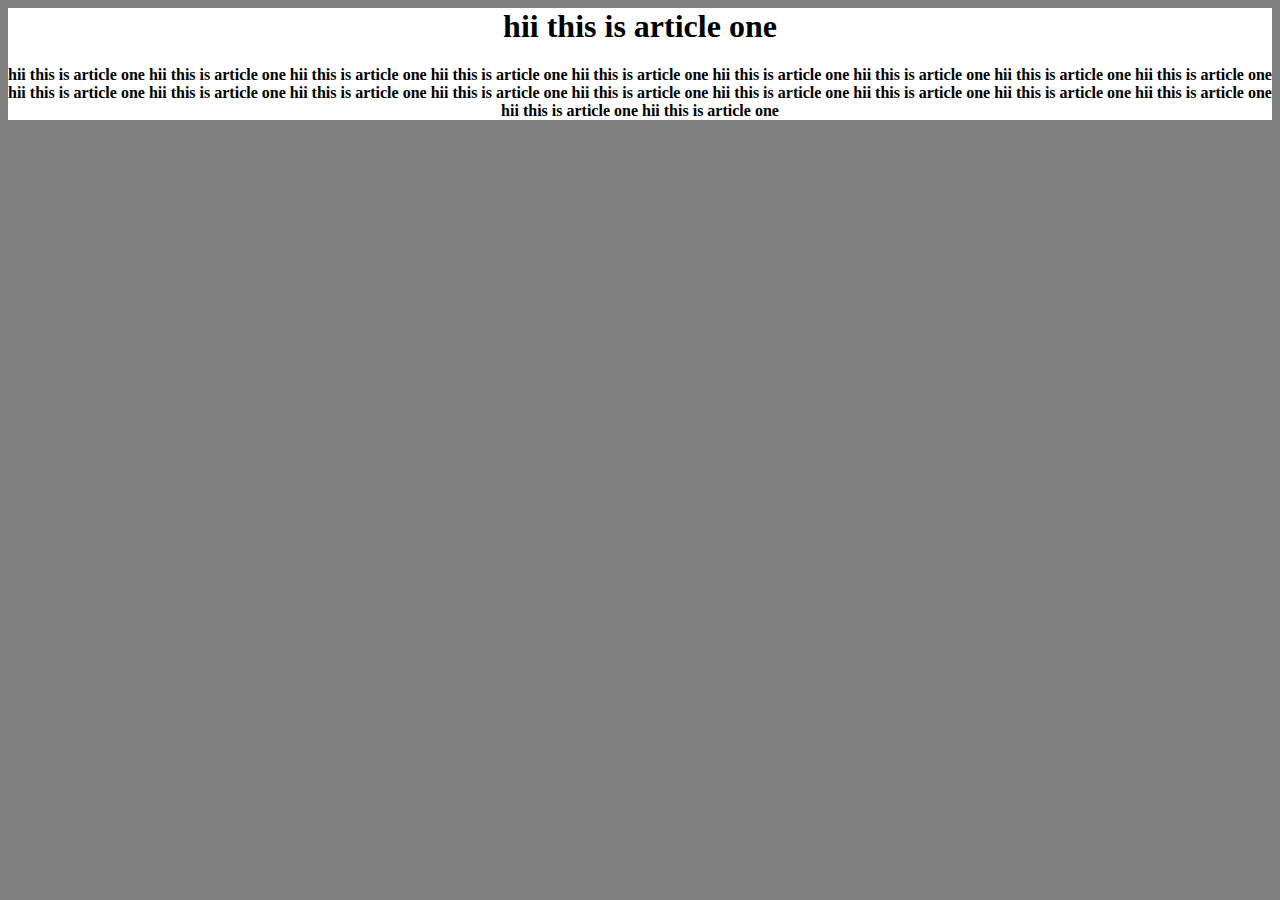
<file: article-one.html>
<html>
<head>
<title>article-one|rangaraju penmetsa</title>

<link rel="stylesheet" href="/style.css" />
<style>
body{
     font-weight:bold;
     background:grey;
}
#container{
margin:0px auto;
backgroound: white;
}

</style>
</head>

<body>
<div id="container">    
        <h1>hii this is article one</h1>
        <p>
        hii this is article one hii this is article one hii this is article one hii this is article one
        
        hii this is article one hii this is article one hii this is article one hii this is article one
        
        hii this is article one hii this is article one hii this is article one hii this is article one
        
        hii this is article one hii this is article one hii this is article one hii this is article one
        
        hii this is article one hii this is article one hii this is article one hii this is article one
        
        </p>
</div>
</body>
</html>
</file>
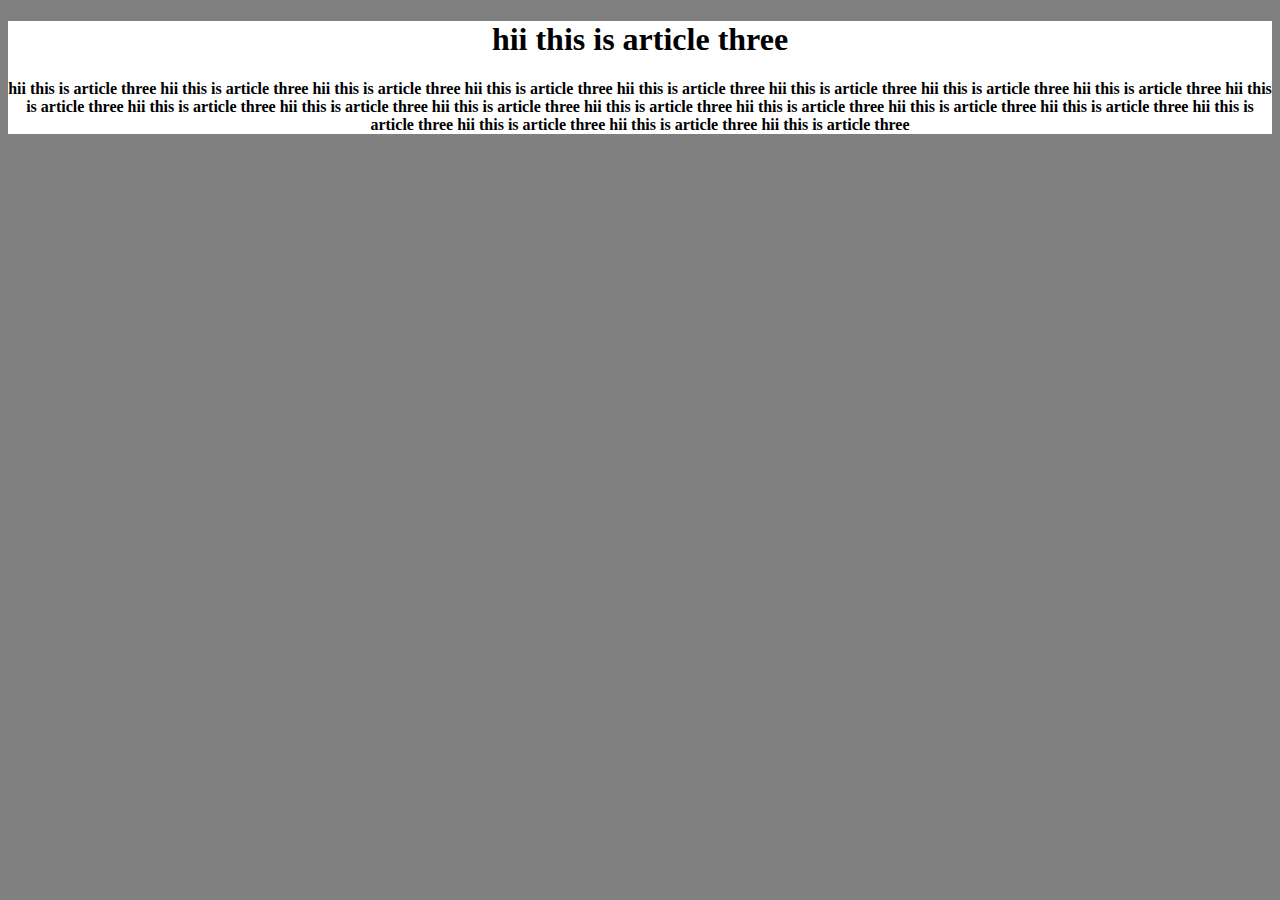
<file: article-three.html>
<!Doctype html>
<head>
<title>article-three|rangaraju penmetsa</title>
<link rel="stylesheet" href="style.css" />
</head>
<body>
    <div id="container">
        <h1>hii this is article three</h1>
        <p>
        hii this is article three hii this is article three  hii this is article three  hii this is article three 
        
        hii this is article three hii this is article three  hii this is article three  hii this is article three 
        
        hii this is article three hii this is article three  hii this is article three  hii this is article three 
        hii this is article three hii this is article three  hii this is article three  hii this is article three 
        
        hii this is article three hii this is article three  hii this is article three  hii this is article three 
        
        </p>
</div>
</body>
</html>
</file>
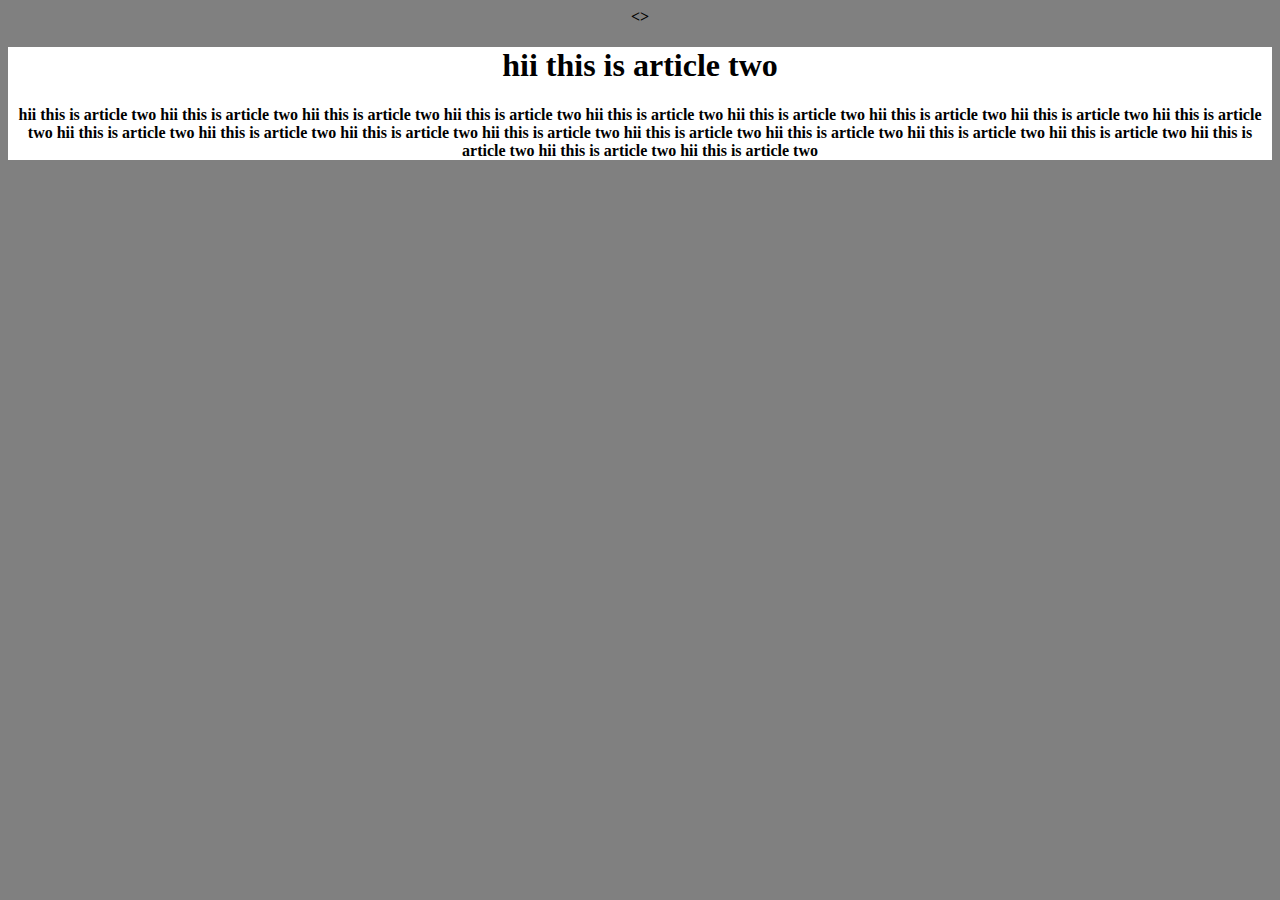
<file: article-two.html>
<>
<html>
<head>
<title>article-two|rangaraju penmetsa</title>
<meta content=" width=device-width ,initial-scale=1 " />
<link rel="stylesheet" href="style.css" />
</head>
<body>
    <div id="container">
        <h1>hii this is article two</h1>
        <p>
        hii this is article two hii this is article two  hii this is article two  hii this is article two 
          
        hii this is article two hii this is article two  hii this is article two  hii this is article two 
          
        hii this is article two hii this is article two  hii this is article two  hii this is article two 
          
        hii this is article two hii this is article two  hii this is article two  hii this is article two 
          
        hii this is article two hii this is article two  hii this is article two  hii this is article two 
        </p>
</div>
</body>
</html>
</file>
<file: style.css>
body{
     font-weight:bold;
     background:grey;
     text-align:center;
}
#container{
margin:0 auto;
background: white;
}
</file>
